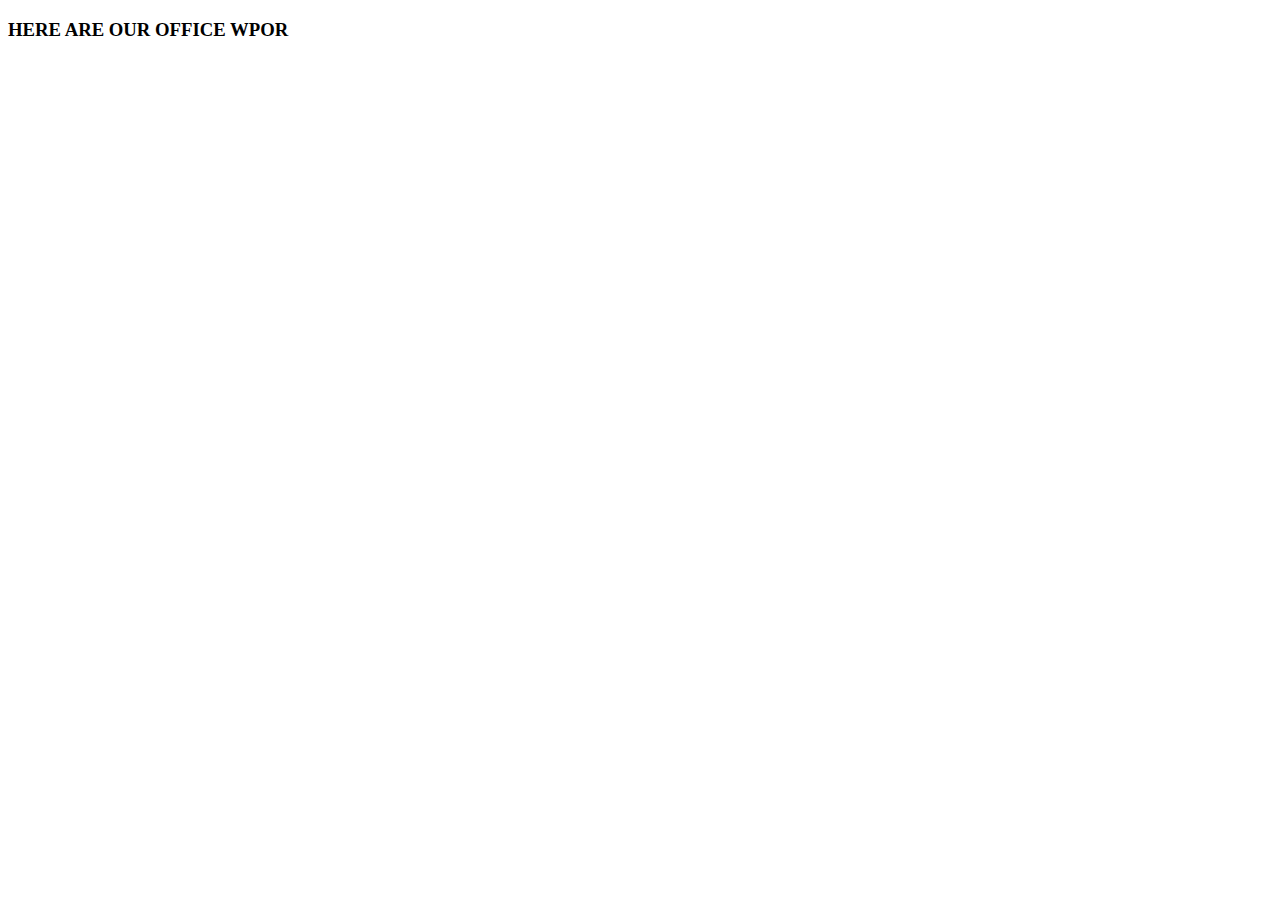
<file: CONTACT.html>
<!DOCTYPE html>
<html>
<head>
	<meta charset="utf-8">
	<meta name="viewport" content="width=device-width, initial-scale=1">
	<title>www.contacts.com</title>
	<link rel="stylesheet" type="text/css" href="https://cdnjs.cloudflare.com/ajax/libs/font-awesome/4.7.0/css/font-awesome.css">
</head>
<body>
	<h3>HERE ARE OUR OFFICE WPOR

</body>
</html>
</file>
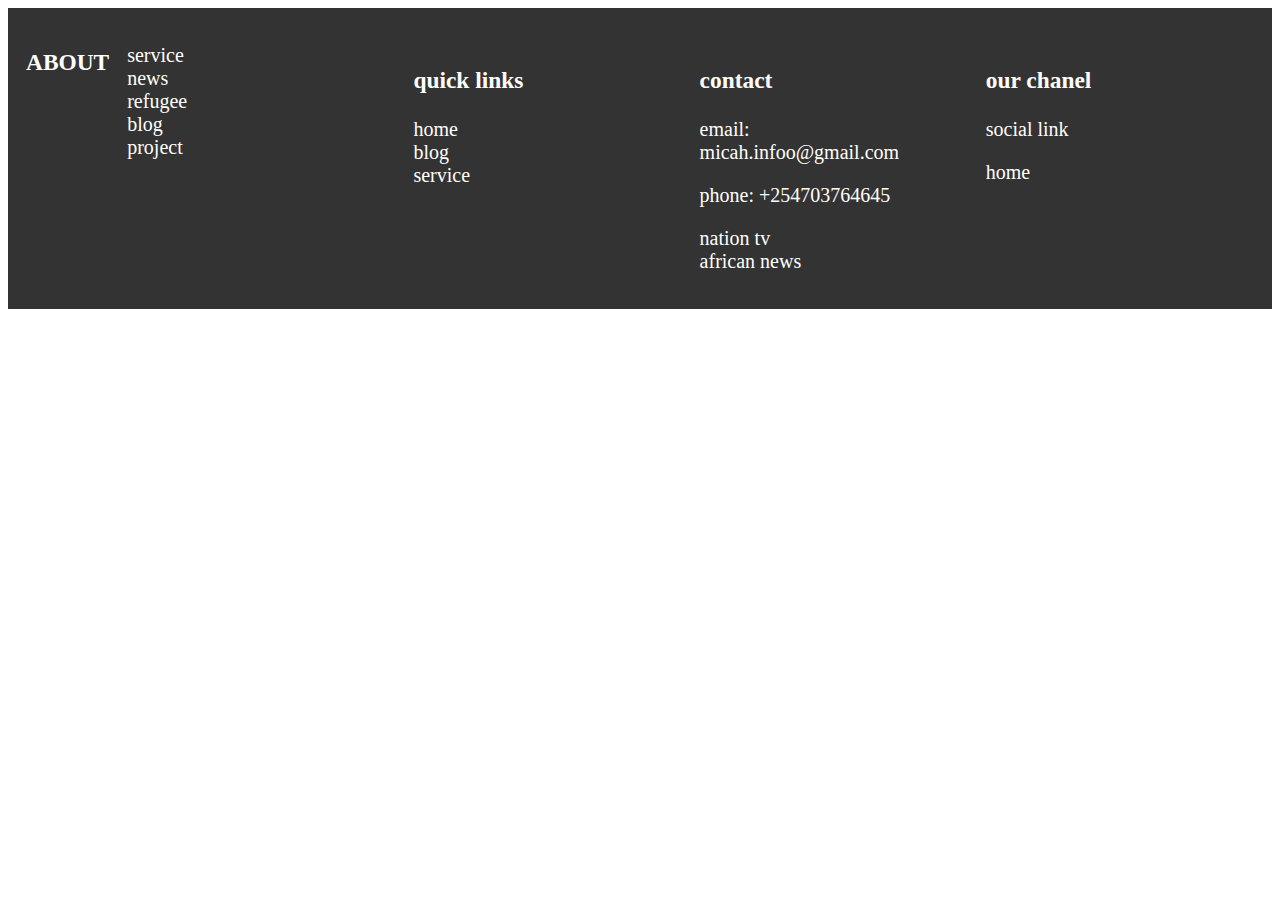
<file: FOOTER.HTML>
<!DOCTYPE html>
<html lang="en">
<head>
    <meta charset="UTF-8">
    <meta name="viewport" content="width=device-width, initial-scale=1.0">
    <title>Document</title>
    <link rel="stylesheet" type="text/css" href="footer.css">
</head>
<body>
    <FOoter class=" flex-footer">
        <H3>ABOUT</H3>
        <DIV>
            <a href="">service</a>
            <a href="">news</a>
            <a href="">refugee</a>
            <a href="">blog</a>
            <a href="">project</a>
        </DIV>
        <div>
            <h3>quick links</h3>
            <a href="#">home</a>
            <a href="#">blog</a>
            <a href="#">service</a>
        </div>
        <div>
            <h3>contact</h3>
            <p>email: micah.infoo@gmail.com</p>
            <p>phone: +254703764645</p>
            <a href="#">nation tv</a>
            <a href="#">african news</a>
        </div>
        <div>
            <h3>our chanel</h3>
            <p>social link</p>
            <a href="#">home</a>
        </div>
    
</body>
</html>
</file>
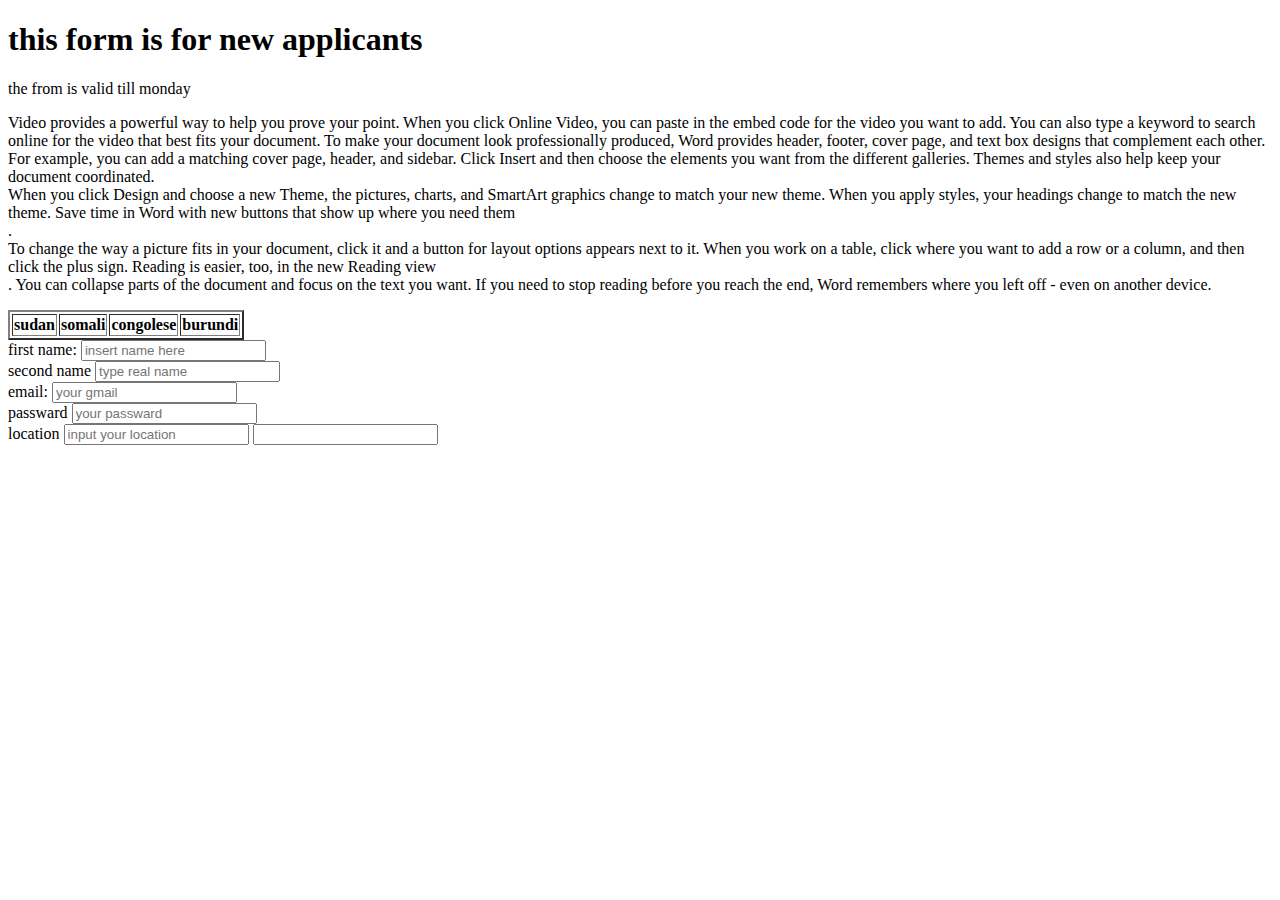
<file: form.html>
<!DOCTYPE html>
<html lang="en">
<head>
    <meta charset="UTF-8">
    <meta name="viewport" content="width=device-width, initial-scale=1.0">
    <title>Document</title>
</head>
<body bgcolor="white">
    <h1>this form is for new applicants</h1>
    <p>the from is valid till monday</p>
    <p>Video provides a powerful way to help you prove your point. When you click Online Video, you can paste in the embed code for the video you want to add. You can also type a keyword to search online for the video that best fits your document.
        To make your document look professionally produced, Word provides header, footer, cover page, and text box designs that complement each other. For example, you can add a matching cover page, header, and sidebar. Click Insert and then choose the elements you want from the different galleries.
        Themes and styles also help keep your document coordinated. <br>When you click Design and choose a new Theme, the pictures, charts, and SmartArt graphics change to match your new theme. When you apply styles, your headings change to match the new theme.
        Save time in Word with new buttons that show up where you need them <br>.  <br>To change the way a picture fits in your document, click it and a button for layout options appears next to it. When you work on a table, click where you want to add a row or a column, and then click the plus sign.
        Reading is easier, too, in the new Reading view <br>. You can collapse parts of the document and focus on the text you want. If you need to stop reading before you reach the end, Word remembers where you left off - even on another device.
        </p>
        <table border="2px">
            <tr>
                <th>sudan</th>
                <th>somali</th>
                <th>congolese</th>
                <th>burundi</th>



            </tr>
        </table border="2PX">
        <form action="">
            <label for="Fname">first name:</label>
            <input type="text" name="Fname" id="Fname" placeholder="insert name here"><br>
            <label for="Sname">second name</label>
            <input type="text" name="Sname" id="Sname" placeholder="type real name"><br>

            <label for="email">email:</label>
            <input type="text" name="email" id="email" placeholder="your gmail"><br>
            <label for="passward">passward</label>
            <input type="text" name="passward" id="passward" placeholder="your passward"><br>
            <label for="location">location</label>
            <input type="text" name="location" id="location" placeholder="input your location">
            <input type="text" name="" id="">


        </form>
        
    
    
</body>
</html>
</file>
<file: footer.css>
body{
    margin: ;
    padding: ;
    font-size: 20px;
}
.flex-footer{
    display: flex;
    justify-content: space-around;
    background: #333;
    color: white;
    padding: 18px;
}
.flex-footer div {
    flex: 1;
    padding: 18px;
}
.flex-footer a {
    display: block;
    color: white;
    text-decoration: none;
}
</file>
